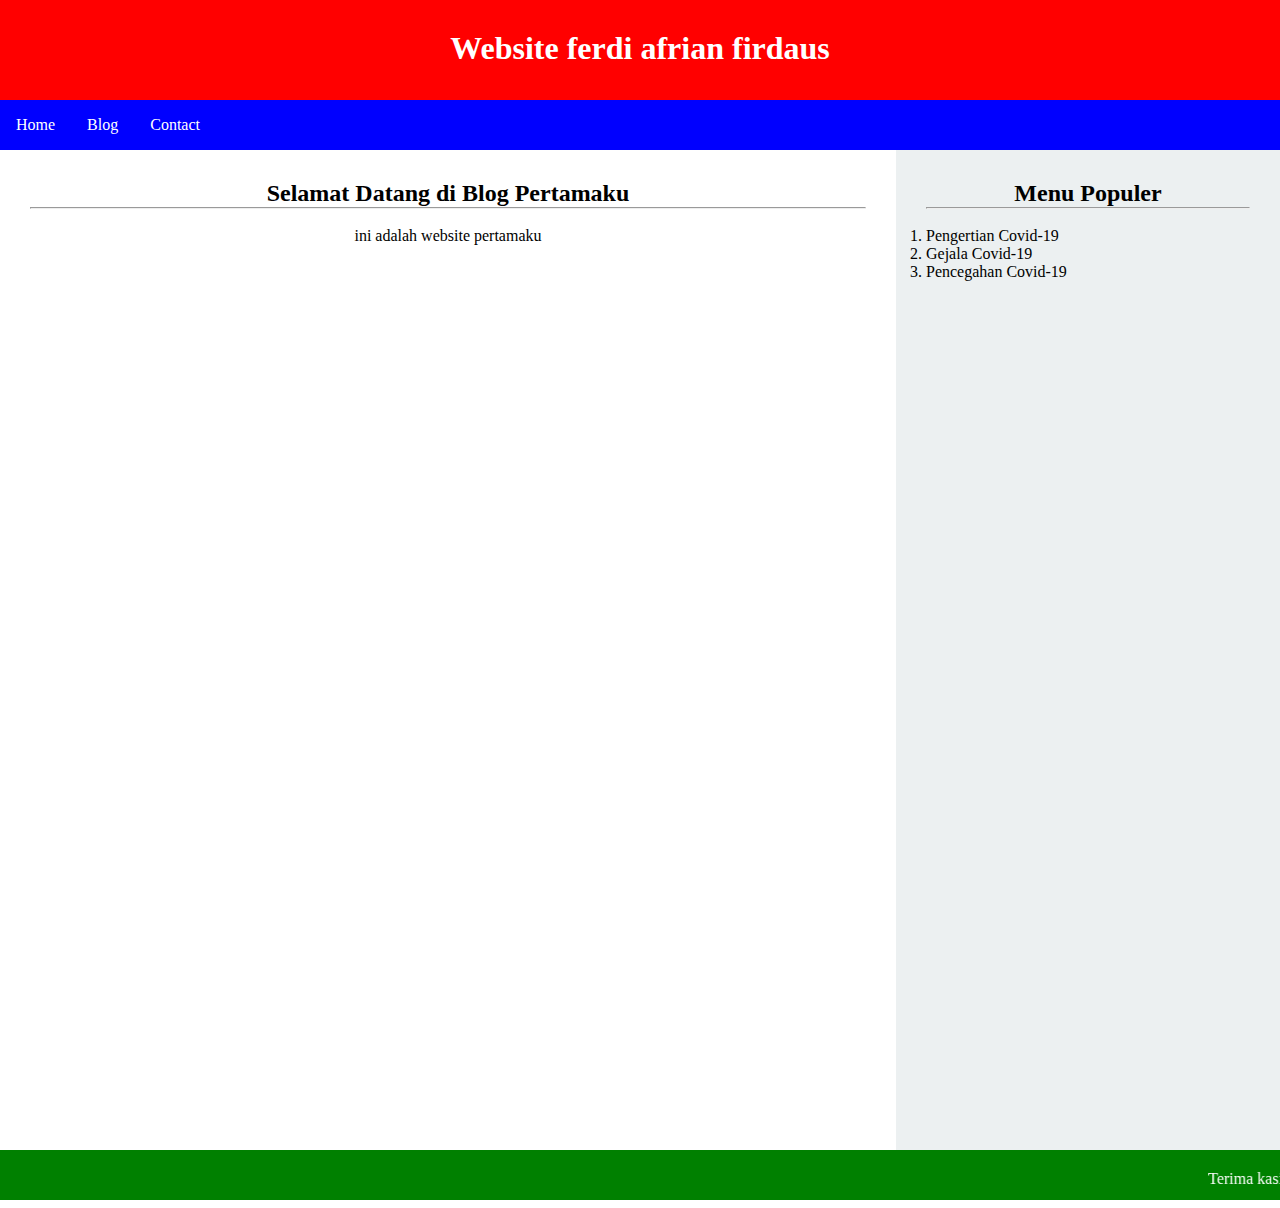
<file: index.html>
<html>
<head>
	<title>cobacoding</title>
	<link rel="stylesheet" href="style.css">
</head>
<body>

	<div id="kepala">
		<h1>Website ferdi afrian firdaus</h1>
	</div>

	<div id="menu">
		<ul>
			<li><a href="index.html">Home</a></li>
			<li><a href="blog.html">Blog</a></li>
			<li><a href="contact.html">Contact</a></li>
		</ul>
	</div>

	<div id="bungkus">
		<div class="konten">
			<div class="spasi">
				<h2>Selamat Datang di Blog Pertamaku</h2></h2>
				<hr><br>
				<p>ini adalah website pertamaku </p>
			</div>
		</div>

		<div class="side">
			<div class="spasi">
				<h2>Menu Populer</h2>
				<hr>
				<br>
				<ol>
					<li>Pengertian Covid-19</li>
					<li>Gejala Covid-19</li>
					<li>Pencegahan Covid-19</li>
				</ol>
			</div>			
		</div>
	</div>

	<div id="footer">
		<marquee>Terima kasih telah berkunjung di blog saya</marquee>
	</div>

	
</body>
</html>
</file>
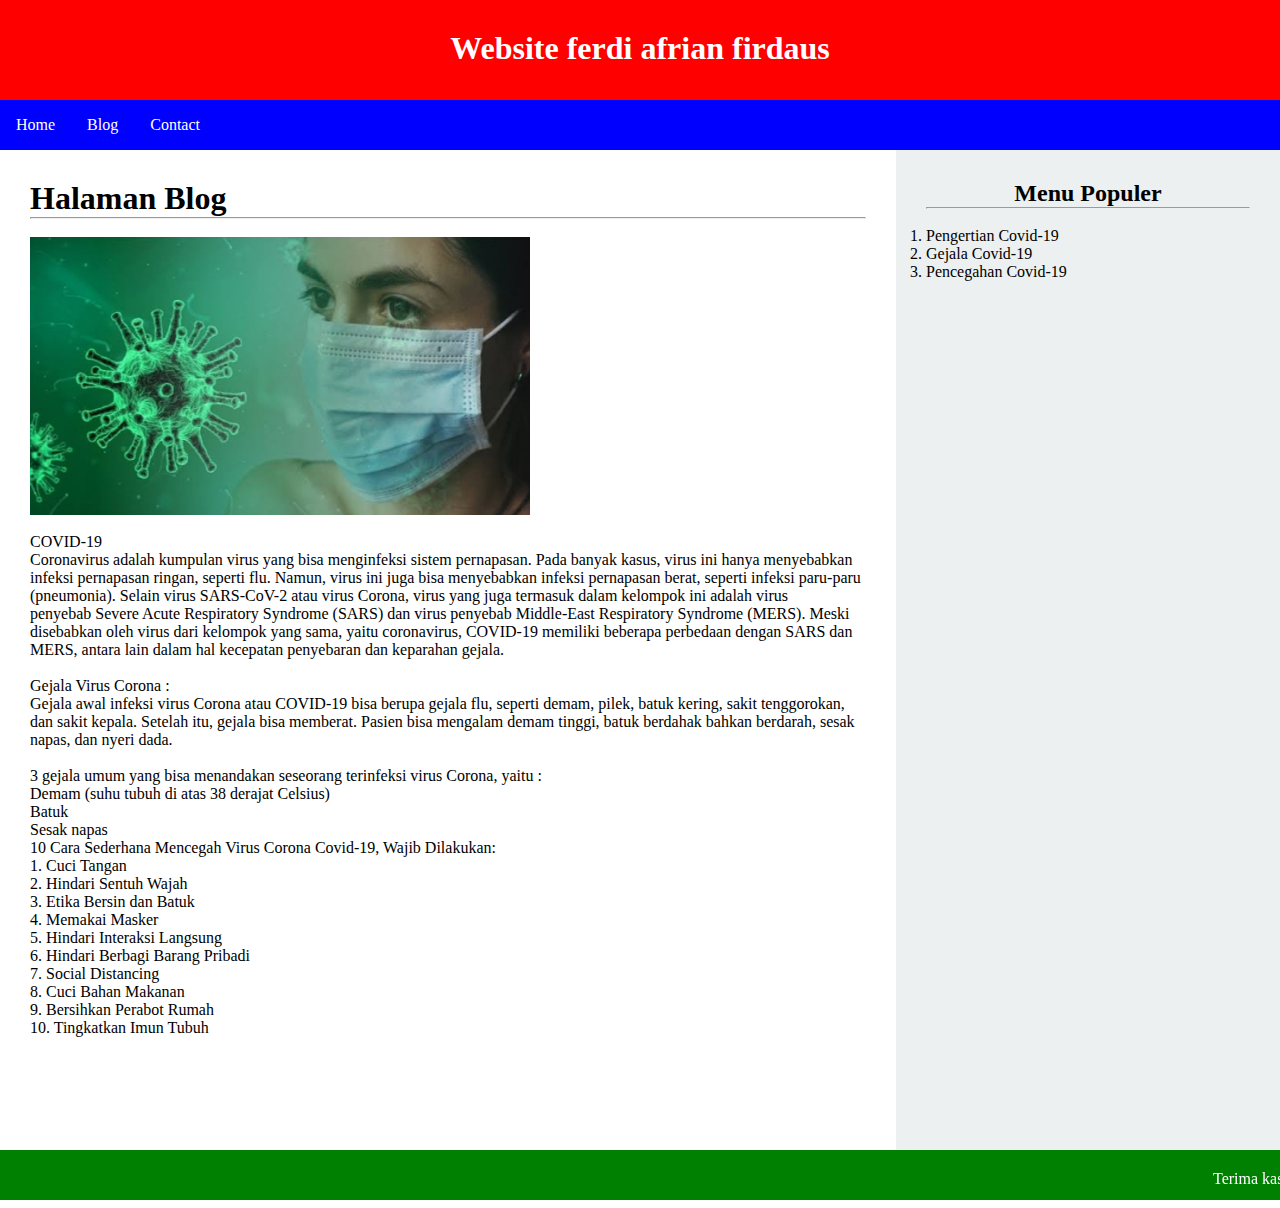
<file: blog.html>
<html>
<head>
<title>ferdi afrian firdaus</title>
<link rel="stylesheet" href="style.css">
</head>
<body>

<div id="kepala">
<h1>Website ferdi afrian firdaus</h1>
</div>

<div id="Menu">
<ul>
<li><a href="index.html">Home</a></li>
<li><a href="blog.html">Blog</a></li>
<li><a href="contact.html">Contact</a></li>
</ul>
</div>

<div id="bungkus">
<div class="konten">
<div class="spasi">
<h1>Halaman Blog</h1>
<hr><br>
<img src="corona.jpg" alt="ferdi" width="500">
<br><br>
<p id="paragraf">  COVID-19<br>Coronavirus adalah kumpulan virus yang bisa menginfeksi sistem pernapasan. Pada banyak kasus, virus ini hanya menyebabkan infeksi pernapasan ringan, seperti flu. Namun, virus ini juga bisa menyebabkan infeksi pernapasan berat, seperti infeksi paru-paru (pneumonia).

Selain virus SARS-CoV-2 atau virus Corona, virus yang juga termasuk dalam kelompok ini adalah virus penyebab Severe Acute Respiratory Syndrome (SARS) dan virus penyebab Middle-East Respiratory Syndrome (MERS). Meski disebabkan oleh virus dari kelompok yang sama, yaitu coronavirus, COVID-19 memiliki beberapa perbedaan dengan SARS dan MERS, antara lain dalam hal kecepatan penyebaran dan keparahan gejala.


 <br><br>

Gejala Virus Corona :<br>
Gejala awal infeksi virus Corona atau COVID-19 bisa berupa gejala flu, seperti demam, pilek, batuk kering, sakit tenggorokan, dan sakit kepala. Setelah itu, gejala bisa memberat. Pasien bisa mengalam demam tinggi, batuk berdahak bahkan berdarah, sesak napas, dan nyeri dada. <br><br>

3 gejala umum yang bisa menandakan seseorang terinfeksi virus Corona, yaitu :<br>

Demam (suhu tubuh di atas 38 derajat Celsius)<br>
Batuk<br>
Sesak napas<br>





<p id="paragraf">10 Cara Sederhana Mencegah Virus Corona Covid-19, Wajib Dilakukan:<br>1. Cuci Tangan <br>2. Hindari Sentuh Wajah<br>3. Etika Bersin dan Batuk<br>4. Memakai Masker<br>5. Hindari Interaksi Langsung<br>6. Hindari Berbagi Barang Pribadi<br>7. Social Distancing<br>8. Cuci Bahan Makanan<br>9. Bersihkan Perabot Rumah<br>10. Tingkatkan Imun Tubuh</br>










</p>
</div>
</div>

<div class="side">
<div class="spasi">
<h2>Menu Populer</h2>
<hr>
<br>
<ol>
<li>Pengertian Covid-19</li>
<li>Gejala Covid-19</li>
<li>Pencegahan Covid-19</li>
</ol>
</div>
</div>
</div>

<div id="footer">
<marquee>Terima kasih Telah berkunjung di Blog saya</marquee>
</div>

</body>
</html>
</file>
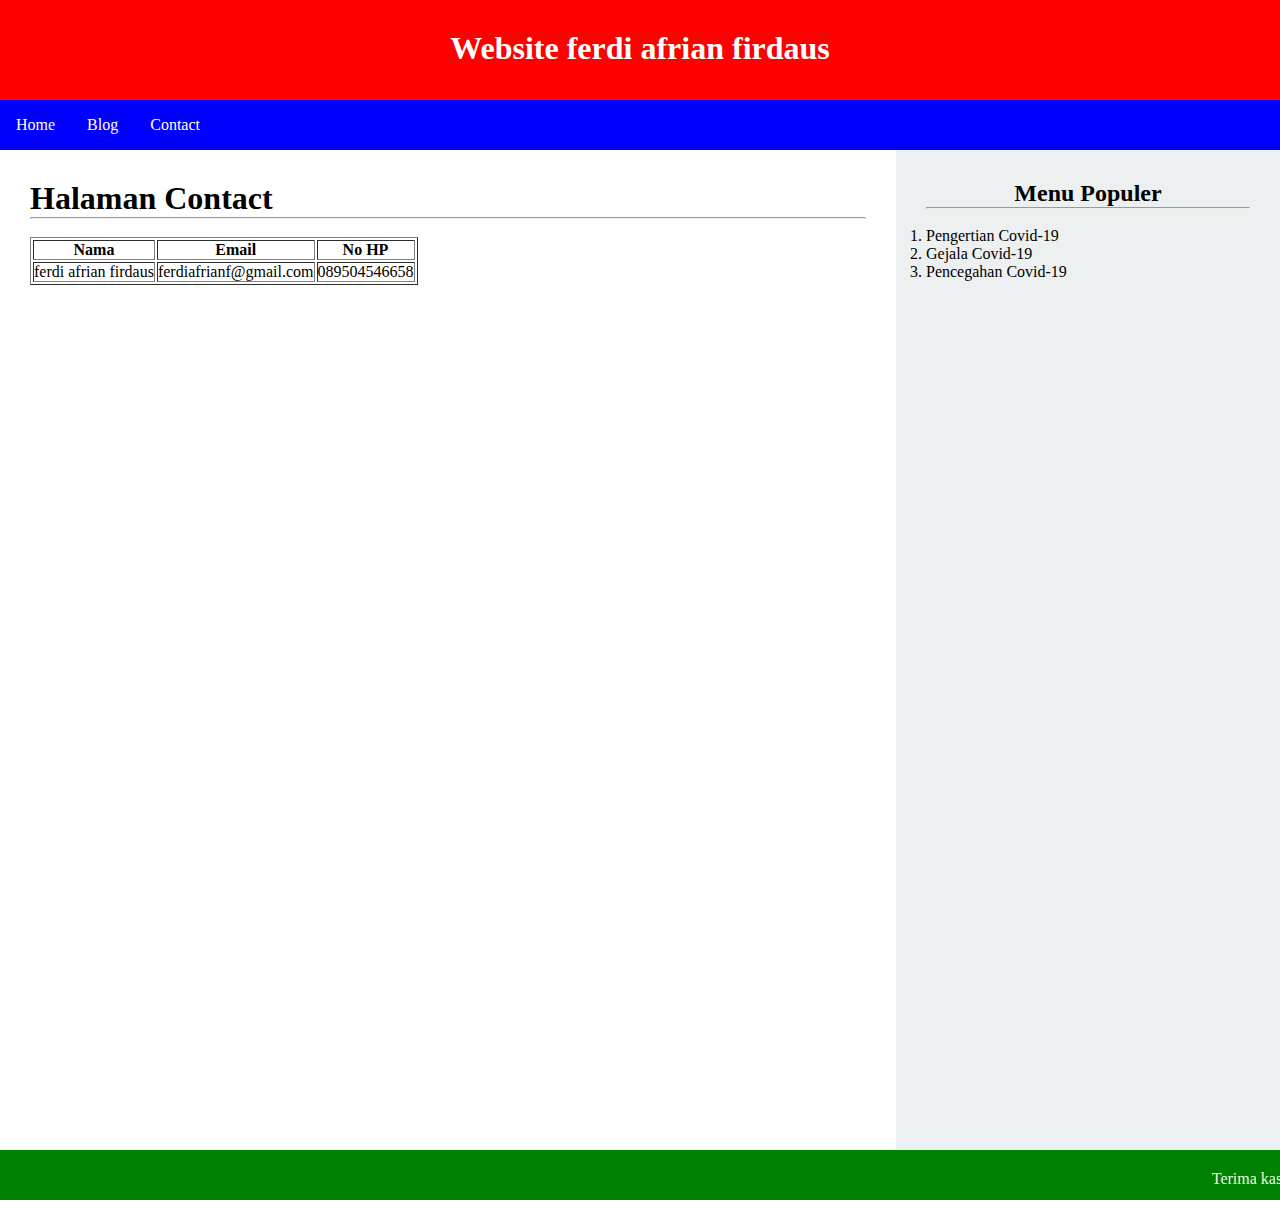
<file: contact.html>
<html>
<head>
	<title>cobacoding</title>
	<link rel="stylesheet" href="style.css">
</head>
<body>

	<div id="kepala">
		<h1>Website ferdi afrian firdaus</h1>
	</div>

	<div id="menu">
		<ul>
			<li><a href="index.html">Home</a></li>
			<li><a href="blog.html">Blog</a></li>
			<li><a href="contact.html">Contact</a></li>
		</ul>
	</div>

	<div id="bungkus">
		<div class="konten">
			<div class="spasi">
				<h1>Halaman Contact</h1>
				<hr><br>
				<table border="1">
					<thead>
						<tr>
							<th>Nama</th>
							<th>Email</th>
							<th>No HP</th>
						</tr>
					</thead>
					<tbody>
						<tr>
							<td>ferdi afrian firdaus</td>
							<td>ferdiafrianf@gmail.com</td>
							<td>089504546658</td>
						</tr>
					</tbody>
				</table>
			</div>
		</div>

		<div class="side">
			<div class="spasi">
				<h2>Menu Populer</h2>
				<hr>
				<br>
				<ol>
					<li>Pengertian Covid-19</li>
					<li>Gejala Covid-19</li>
					<li>Pencegahan Covid-19</li>
				</ol>
			</div>			
		</div>
	</div>

	<div id="footer">
		<marquee>Terima kasih telah berkunjung di blog saya</marquee>
	</div>

	
</body>
</html>
</file>
<file: style.css>
*{
	margin: 0;
	padding: 0;
}
#kepala{
	background: red;
	width: 100%;
	height: 100px;
}

#kepala h1{

	color: white;
	text-align: center;
	padding: 30px;
}
#menu{
	
	width: 100%;
	height: 50px;
}

#menu ul{
	margin: 0;
	padding: 0;
	background: blue;
	overflow: hidden;
	list-style-type: none;
}
#menu ul li{
	float: left;
}

#menu ul li a{
	display: block;
	color: white;
	text-align: center;
	padding: 16px;
	text-decoration: none;
}

#menu ul li a:hover{
	background: #3498db;
}

#bungkus{
	width: 100%;
	height: 1000px;
}

.konten{
	width: 70%;
	height: 1000px;
	float: left;

}
.side{
	width: 30%;
	height: 1000px;
	float: left;
	background: #ecf0f1;

}
.spasi{
	
	padding: 30px;
}
.spasi h2,p{
	text-align: center;
}

#footer{
	width: 100%;
	height: 50;
	background: green;
}

#footer marquee{

	color: white;
	padding: 20px;
}
#paragraf{
	text-align: left;
}
</file>
